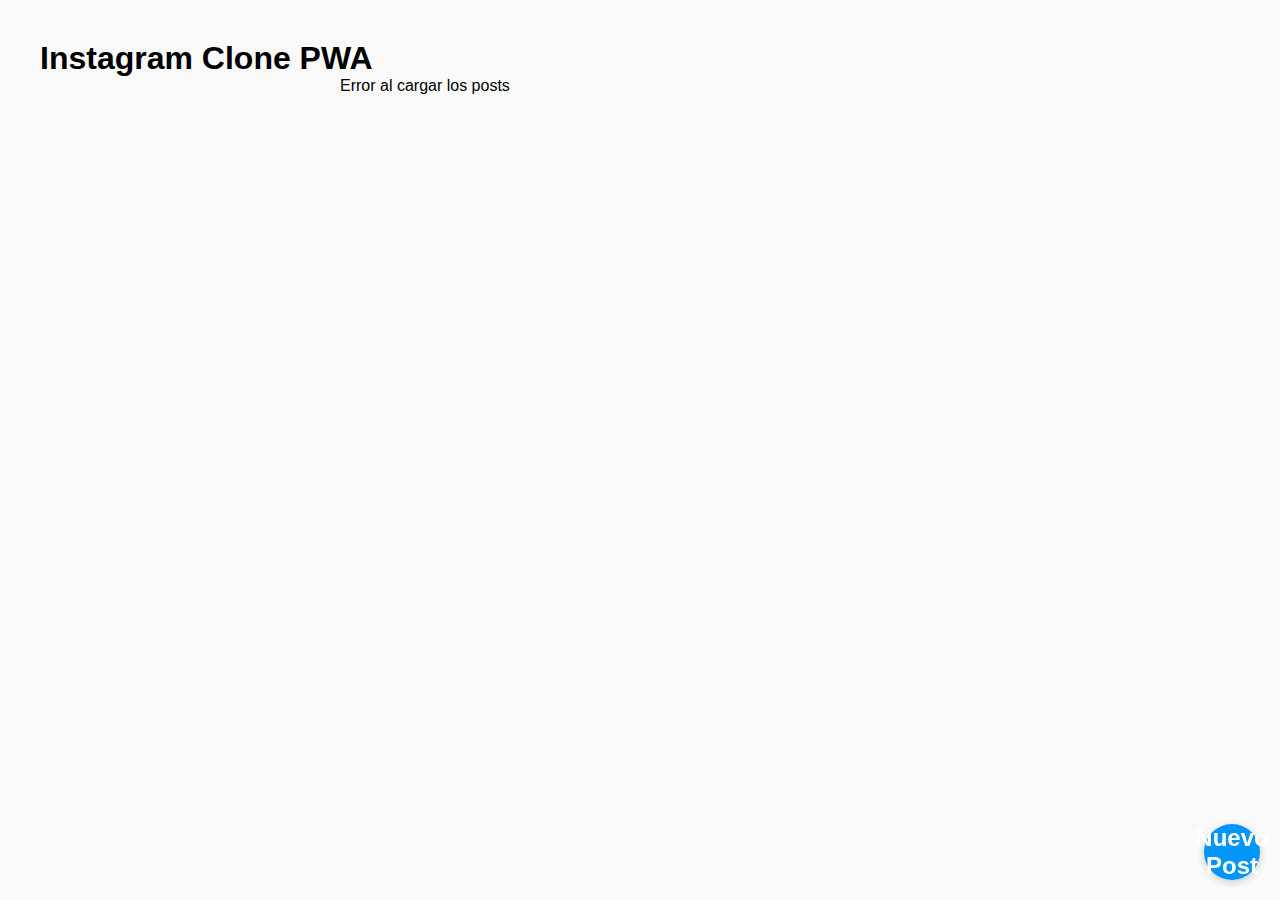
<file: TP PWA/index.html>
<!DOCTYPE html>
<html lang="es">
<head>
    <meta charset="UTF-8">
    <meta name="viewport" content="width=device-width, initial-scale=1.0">
    <meta name="theme-color" content="#ffffff">
    <title>Instagram Clone PWA</title>
    <link rel="stylesheet" href="styles.css">
</head>
<body>
    <header>
        <h1>Instagram Clone PWA</h1>
        <button id="btnNuevoPost" onclick="location.href='camara.html'">Nuevo Post</button>
    </header>

    <main id="feed">
        <div class="post-card">
            <img src="https://via.placeholder.com/300x300" alt="Post de ejemplo">
            <div class="post-content">
                <p class="post-text">Título del post</p>
                <small class="post-date">Fecha de ejemplo</small>
            </div>
        </div>
    </main>

    <script src="index.js"></script>
</body>
</html>
</file>
<file: TP PWA/styles.css>
/* Reset básico */
* {
    margin: 0;
    padding: 0;
    box-sizing: border-box;
}

body {
    font-family: -apple-system, BlinkMacSystemFont, 'Segoe UI', Roboto, Oxygen, Ubuntu, Cantarell, sans-serif;
    background-color: #fafafa;
    min-height: 100vh;
    padding: 20px;
}

/* Estilos para el feed principal */
#feed {
    display: flex;
    flex-direction: column;
    gap: 20px;
    max-width: 600px;
    margin: 0 auto;
    padding-bottom: 70px; /* Espacio para el botón flotante */
}

.post-card {
    background: white;
    border-radius: 8px;
    box-shadow: 0 1px 3px rgba(0, 0, 0, 0.1);
    overflow: hidden;
}

.post-card img {
    width: 100%;
    height: auto;
    object-fit: cover;
}

.post-header {
    padding: 12px;
    border-bottom: 1px solid #efefef;
}

.post-content {
    padding: 12px;
}

.post-footer {
    padding: 12px;
    color: #8e8e8e;
    font-size: 0.9em;
    border-top: 1px solid #efefef;
}

/* Botón flotante para nueva foto */
#btnNuevoPost {
    position: fixed;
    bottom: 20px;
    right: 20px;
    background: #0095f6;
    color: white;
    border: none;
    border-radius: 50%;
    width: 56px;
    height: 56px;
    font-size: 24px;
    cursor: pointer;
    box-shadow: 0 2px 8px rgba(0, 0, 0, 0.2);
    display: flex;
    align-items: center;
    justify-content: center;
    transition: transform 0.2s;
}

#btnNuevoPost:hover {
    transform: scale(1.05);
}

/* Estilos para la página de cámara */
.camera-container {
    display: flex;
    flex-direction: column;
    gap: 16px;
    max-width: 600px;
    margin: 0 auto;
    padding: 20px;
}

#imgCamera {
    width: 100%;
    height: auto;
    aspect-ratio: 1;
    object-fit: cover;
    border-radius: 8px;
    background-color: #f0f0f0;
    cursor: pointer;
}

#txtDescripcion {
    padding: 12px;
    border: 1px solid #dbdbdb;
    border-radius: 4px;
    font-size: 16px;
    width: 100%;
}

button {
    padding: 12px 24px;
    border: none;
    border-radius: 4px;
    font-size: 16px;
    font-weight: 600;
    cursor: pointer;
    transition: background-color 0.2s;
}

#btnCapturar {
    background-color: #0095f6;
    color: white;
}

#btnPublicar {
    background-color: #0095f6;
    color: white;
}

#btnPublicar:disabled {
    background-color: #b2dffc;
    cursor: not-allowed;
}

button[onclick*="index.html"] {
    background-color: #dbdbdb;
    color: #262626;
}

/* Responsive */
@media (min-width: 768px) {
    body {
        padding: 40px;
    }
    
    .camera-container {
        padding: 40px;
    }
}

/* Estado sin conexión */
.offline {
    opacity: 0.7;
    pointer-events: none;
}
</file>
